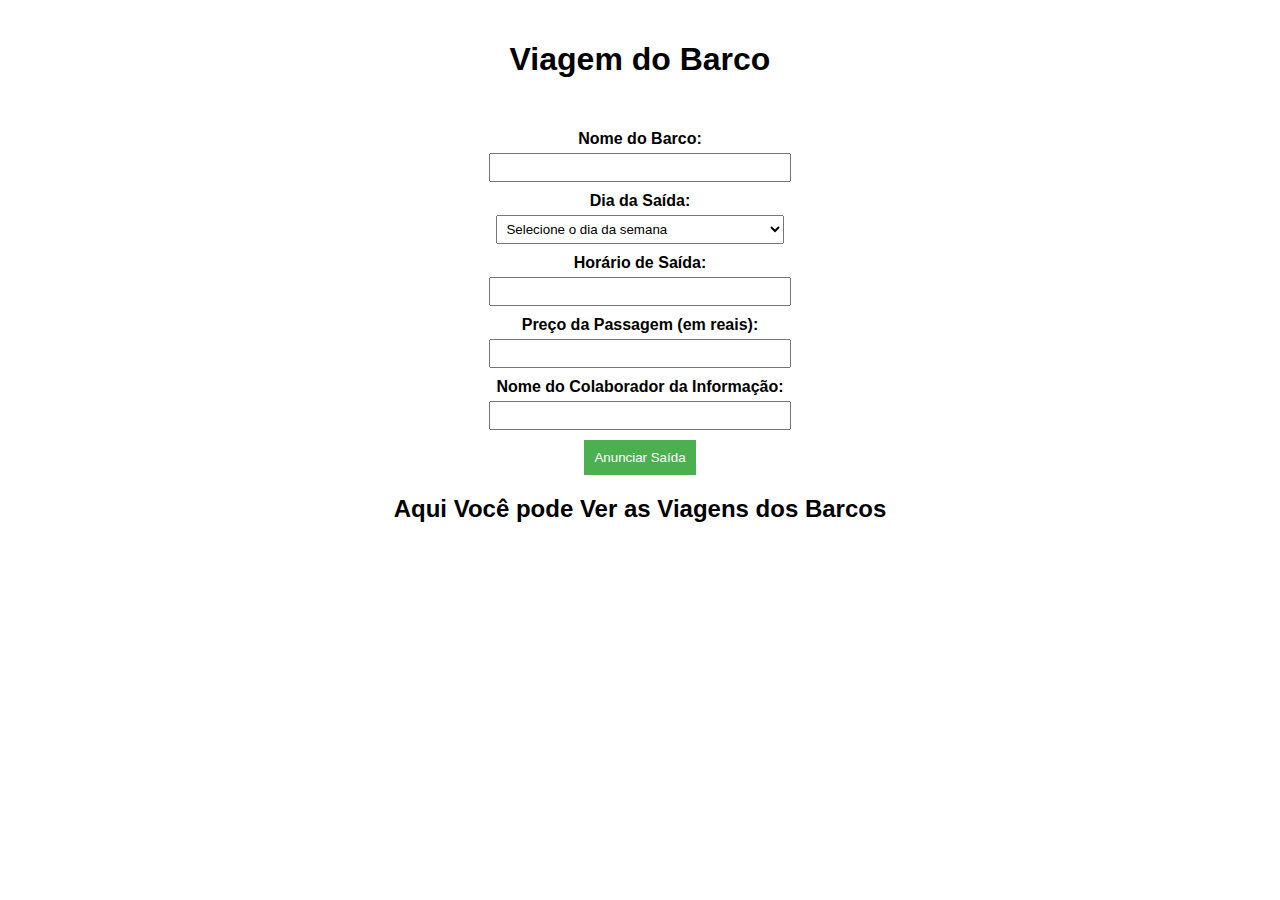
<file: index.html>
<!DOCTYPE html>
<html lang="en">
<head>
    <meta charset="UTF-8">
    <meta name="viewport" content="width=device-width, initial-scale=1.0">
    <title>Viagem do Barco</title>
    <style>
        body {
            font-family: Arial, sans-serif;
            margin: 20px;
        }

        h1 {
            text-align: center;
        }

        .container {
            display: flex;
            flex-direction: column;
            align-items: center;
        }

        .form-container {
            margin-top: 20px;
        }

        form {
            display: flex;
            flex-direction: column;
            align-items: center;
            max-width: 500px;
            margin: 0 auto;
        }

        label {
            margin-top: 10px;
            font-weight: bold;
        }

        input, select {
            width: 100%;
            padding: 5px;
            margin-top: 5px;
        }

        textarea {
            width: 100%;
            height: 100px;
            margin-top: 5px;
        }

        button {
            margin-top: 10px;
            padding: 10px;
            background-color: #4CAF50;
            color: white;
            border: none;
            cursor: pointer;
        }

        .information-list {
            max-width: 500px;
            margin: 20px auto;
            list-style: none;
            padding: 0;
        }

        .information-item {
            border: 1px solid #ccc;
            padding: 10px;
            margin-bottom: 10px;
        }

        .delete-button {
            background-color: #f44336;
            color: white;
            border: none;
            padding: 5px;
            cursor: pointer;
        }
    </style>
</head>
<body>
    <div class="container">
        <h1>Viagem do Barco</h1>
        <div class="form-container">
            <form id="informationForm">
                <label for="boatName">Nome do Barco:</label>
                <input type="text" id="boatName" required>

                <label for="departureDay">Dia da Saída:</label>
                <select id="departureDay" required>
                    <option value="" disabled selected>Selecione o dia da semana</option>
                    <option value="Segunda-feira">Segunda-feira</option>
                    <option value="Terça-feira">Terça-feira</option>
                    <option value="Quarta-feira">Quarta-feira</option>
                    <option value="Quinta-feira">Quinta-feira</option>
                    <option value="Sexta-feira">Sexta-feira</option>
                    <option value="Sábado">Sábado</option>
                    <option value="Domingo">Domingo</option>
                </select>

                <label for="departureTime">Horário de Saída:</label>
                <input type="text" id="departureTime" required>

                <label for="ticketPrice">Preço da Passagem (em reais):</label>
                <input type="number" id="ticketPrice" required>

                <label for="collaboratorName">Nome do Colaborador da Informação:</label>
                <input type="text" id="collaboratorName" required>

                <button type="submit">Anunciar Saída</button>
            </form>
        </div>

        <h2>Aqui Você pode Ver as Viagens dos Barcos</h2>
        <ul class="information-list" id="informationList">
            <!-- As informações serão inseridas aqui dinamicamente através do JavaScript -->
        </ul>
    </div>

    <script>
        const form = document.getElementById('informationForm');
        const informationList = document.getElementById('informationList');

        form.addEventListener('submit', function(event) {
            event.preventDefault();

            const boatName = document.getElementById('boatName').value;
            const departureDay = document.getElementById('departureDay').value;
            const departureTime = document.getElementById('departureTime').value;
            const ticketPrice = document.getElementById('ticketPrice').value;
            const collaboratorName = document.getElementById('collaboratorName').value;

            const informationItem = document.createElement('li');
            informationItem.className = 'information-item';

            informationItem.innerHTML = `
                <p><strong>Nome do Barco:</strong> ${boatName}</p>
                <p><strong>Dia da Saída:</strong> ${departureDay}</p>
                <p><strong>Horário de Saída:</strong> ${departureTime}</p>
                <p><strong>Preço da Passagem:</strong> R$ ${ticketPrice}</p>
                <p><strong>Colaborador:</strong> ${collaboratorName}</p>
                <button class="delete-button" onclick="deleteInformation(this)">Excluir Informação</button>
            `;

            informationList.appendChild(informationItem);

            form.reset();
        });

        function deleteInformation(button) {
            const informationItem = button.parentElement;
            informationList.removeChild(informationItem);
        }
    </script>
    
</body>
</html>
</file>
